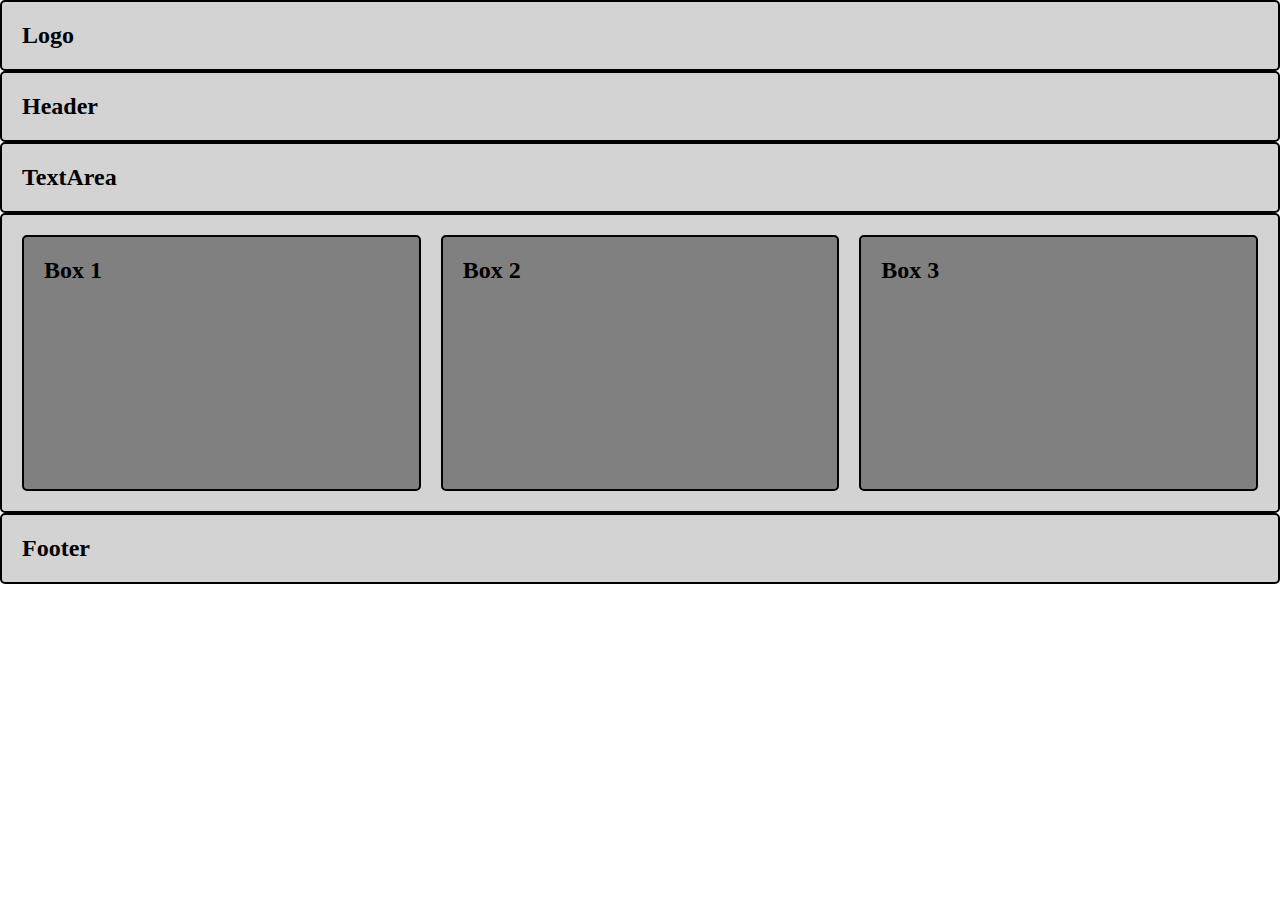
<file: assignment.html>
<!DOCTYPE html>
<html lang="en">
<head>
    <meta charset="UTF-8">
    <meta name="viewport" content="width=device-width, initial-scale=1.0">
    <title>Document</title>
    <style>
        *{
            margin: 0;
            padding: 0;
            box-sizing: border-box;
        }

         #logo , #header, #textarea, #box ,  .footer{
             border: 2px solid black; 
            text-align: center;
            padding: 20px;
             display: flex; 
            border-radius: 5px;
            background-color: lightgrey;
            gap: 20px;
        
            
         }

             #box{
                display: grid;
                justify-content: space-between;
                 grid-template-columns: repeat(auto-fit, minmax(200px, 1fr));
                 min-height: 300px;
            } 

            .boxes{
                 border: 2px solid black; 
                min-height: auto;
                text-align: center;
                width:  100% ;
                padding: 20px;
                border-radius: 5px;
                display: grid;
                grid-template-columns: auto;
                background-color: grey;
                justify-content: space-between;
                grid-template-columns: auto;
            }



    </style>
</head>
<body>
    <div id="logo"><h2>Logo</h2></div>

    <header id = "header"><h2>Header</h2></header>

    <article  id  = "textarea"><h2>TextArea</h2></article>
       <div id="box"> 
        <div class="boxes"><h2>Box 1</h2></div>
        <div class="boxes"><h2>Box 2</h2></div>
        <div class="boxes"><h2>Box 3</h2></div>
       </div>
       <footer class="footer"><h2>Footer</h2></footer>
</body>
</html>
</file>
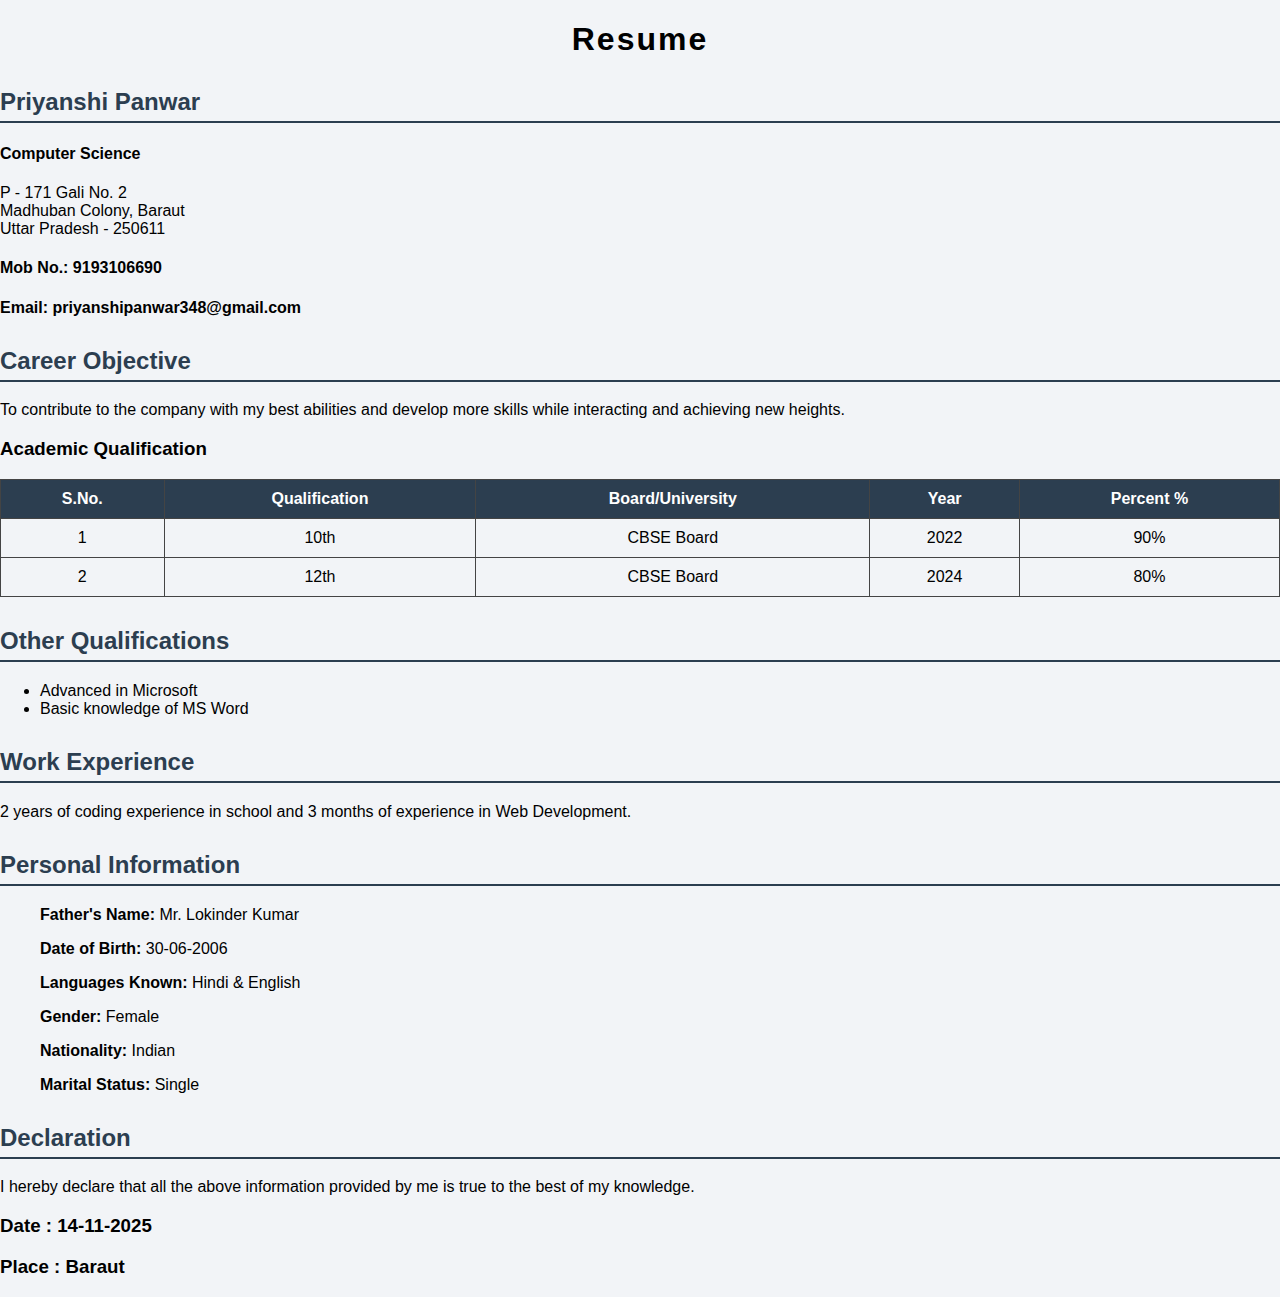
<file: resuma.html>
<!DOCTYPE html>
<html lang="en">
<head>
    <meta charset="UTF-8">
    <meta name="viewport" content="width=device-width, initial-scale=1.0">
    <title>My Resuma </title>
</head>
<body>
    <style>
        body {
            font-family: Arial, sans-serif;
            background: #f2f4f7;
            margin: 0;
            padding: 0;
        }

         h1 {
            text-align: center;
            letter-spacing: 2px;
        }

        h2 {
            color: #2c3e50;
            margin-top: 30px;
            border-bottom: 2px solid #2c3e50;
            padding-bottom: 5px;
        }

        table {
            width: 100%;
            border-collapse: collapse;
            margin-top: 15px;
        }

        table, th, td {
            border: 1px solid #444;
            padding: 10px;
            text-align: center;
        }

        th {
            background: #2c3e50;
            color: white;
        }

        address {
            font-style: normal;
        }

        ul, ol {
            margin-top: 10px;
        }

        .footer {
            margin-top: 30px;
        }

        .footer h3 {
            font-weight: normal;
        }
    </style>

</head>
<body>
       

        <h1>Resume</h1>

    <h2>Priyanshi Panwar</h2>
    <h4>Computer Science</h4>

    <address>
        P - 171 Gali No. 2<br>
        Madhuban Colony, Baraut<br>
        Uttar Pradesh - 250611
    </address>

    <h4>Mob No.: 9193106690</h4>
    <h4>Email: priyanshipanwar348@gmail.com</h4>

    

    <h2>Career Objective</h2>
    <p>
        To contribute to the company with my best abilities and develop more skills while interacting 
        and achieving new heights.
    </p>

    <h3>Academic Qualification</h3>

    <table border="1" cellpadding="8" cellspacing="0">
        <tr>
            <th>S.No.</th>
            <th>Qualification</th>
            <th>Board/University</th>
            <th>Year</th>
            <th>Percent %</th>
        </tr>

        <tr>
            <td>1</td>
            <td>10th</td>
            <td>CBSE Board</td>
            <td>2022</td>
            <td>90%</td>
        </tr>

        <tr>
            <td>2</td>
            <td>12th</td>
            <td>CBSE Board</td>
            <td>2024</td>
            <td>80%</td>
        </tr>

        
    </table>

    <h2>Other Qualifications</h2>
    <ul>
        
        <li>Advanced in Microsoft</li>
        <li>Basic knowledge of MS Word</li>
    </ul>

    <h2>Work Experience</h2>
    <p> 2 years of coding experience in school and 3 months of experience in Web Development.</p>

    <h2>Personal Information</h2>
    <ul>
        
        <p><strong>Father's Name:</strong> Mr. Lokinder Kumar</p>
       <p><strong>Date of Birth:</strong> 30-06-2006</p>
        <p><strong>Languages Known:</strong> Hindi & English</p>
           <p><strong>Gender:</strong> Female</p>
       <p><strong>Nationality:</strong> Indian</p>
       <p><strong>Marital Status:</strong> Single</p>
    </ul>

    <h2>Declaration</h2>
    <p>
        I hereby declare that all the above information provided by me is true to the best of my knowledge.
    </p>

    <h3>Date : 14-11-2025</h3>
    <h3>Place : Baraut</h3>


</body>
</html>
</file>
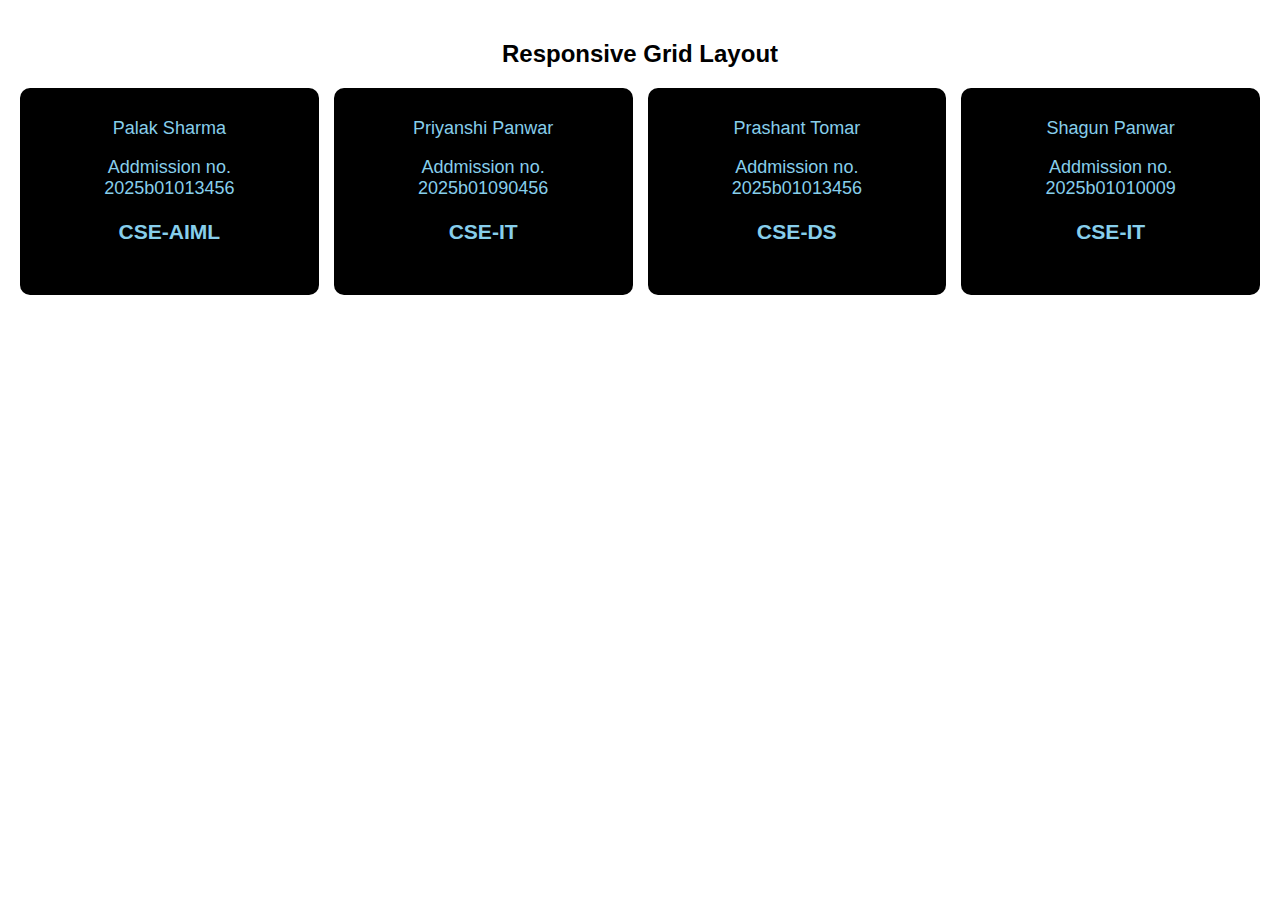
<file: st02.html>
<!DOCTYPE html>
<html lang="en">
<head>
    <meta charset="UTF-8">
    <meta name="viewport" content="width=device-width, initial-scale=1.0">
    <title>Document</title>
   <style>
        body { 
            margin: 0;
            font-family: arial;
            padding: 20px; 
            background: white;
        }

        .heading {
            text-align: center;
            margin-bottom: 20px;
        }

        .grid {
            display: grid; 
            gap: 15px;
            grid-template-columns: repeat(auto-fit, minmax(200px, 1fr));
        }

        .box {
            background: black;
            padding: 30px;
            color: skyblue;
            text-align: center;
            font-size: 18px;
            border-radius: 10px;
        }
    </style>
</head>

<body>

    <h2 class="heading">Responsive Grid Layout</h2>

    <div class="grid">
        <div class="box">Palak Sharma
            <p>Addmission no. 2025b01013456</p>
              <h3>CSE-AIML</h3>
        </div>
        <div class="box">Priyanshi Panwar
             <p>Addmission no. 2025b01090456</p>
                <h3>CSE-IT</h3>
        </div>
        <div class="box">Prashant Tomar
             <p>Addmission no. 2025b01013456</p>
             <h3>CSE-DS</h3>
        </div>
        <div class="box">Shagun Panwar
             <p>Addmission no. 2025b01010009</p>
              <h3>CSE-IT</h3>
        </div>
        
    </div>

</body>
</html>
</file>
